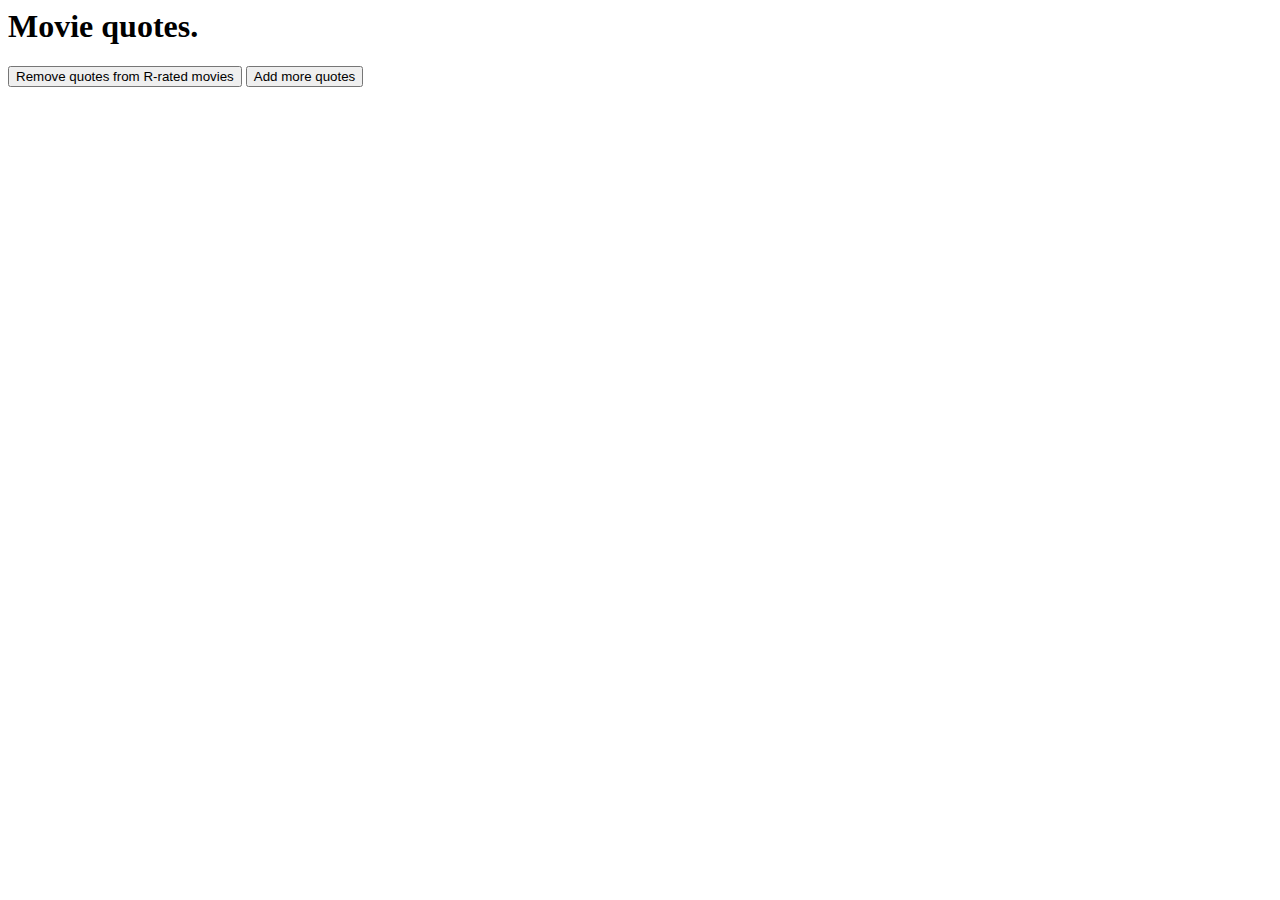
<file: basic-data-join/index.html>
<html lang="en">
<head>
  <meta charset="UTF-8">
  <title>Data Joins with D3</title>
</head>
<body>
  <h1>Movie quotes.</h1>
  <ul id="quotes"></ul>
  <button class="remove">Remove quotes from R-rated movies</button>
  <button class="add">Add more quotes</button>
  <script src="https://d3js.org/d3.v5.min.js"></script>
  <script src="app.js"></script>
</body>
</html>
</file>
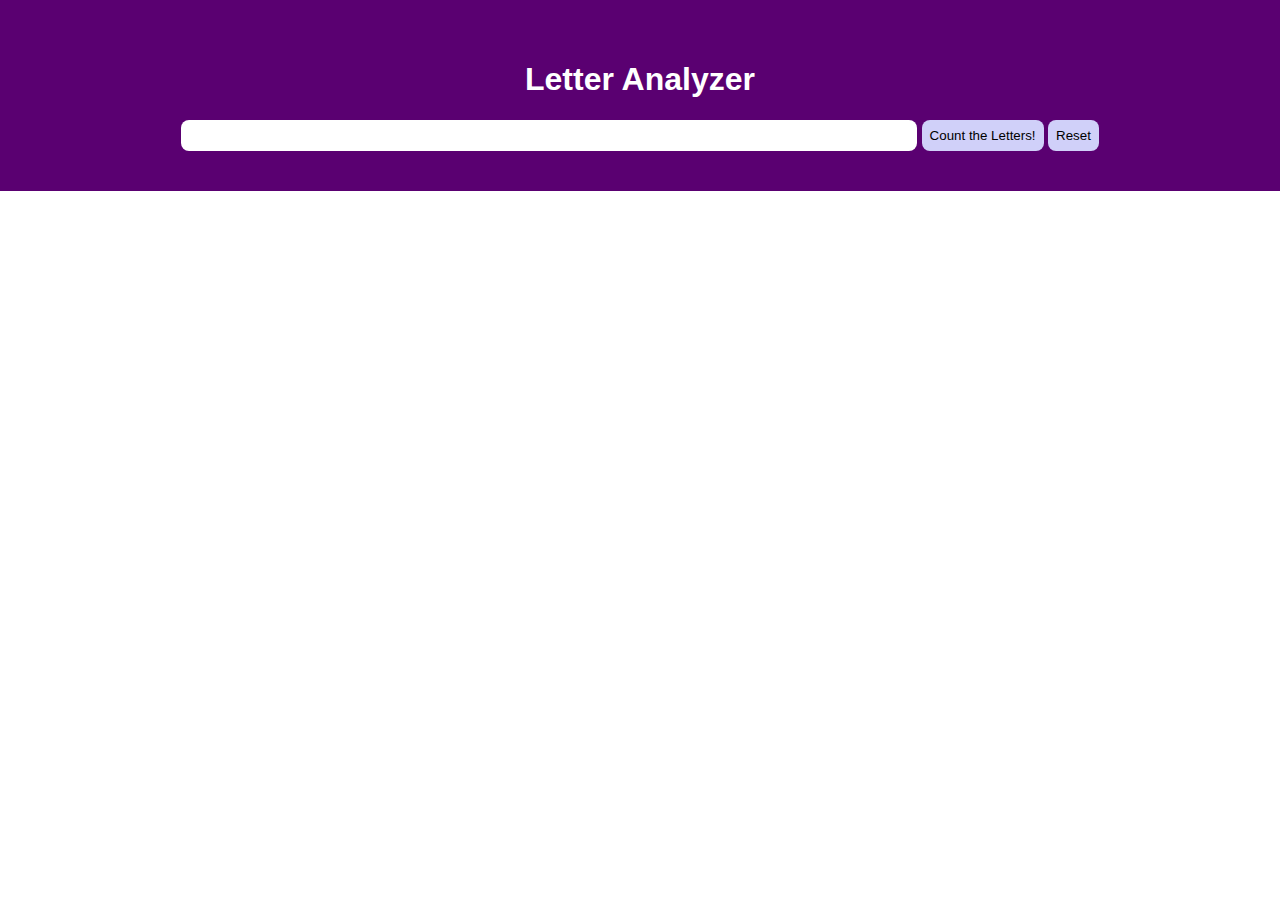
<file: frequency-app-svg/index.html>
<!DOCTYPE html>
<html lang="en">
<head>
  <meta charset="UTF-8">
  <title>Frequency Count</title>
  <link rel="stylesheet" href="style.css">
</head>
<body>
  <header> 
    <h1>Letter Analyzer</h1>
    <form id="form">
      <input type="text">
      <button type="submit" id="countBtn">Count the Letters!</button>
      <button id="reset" type="button">Reset</button>
    </form>
  </header>
  <div>
    <h2 id="phrase"></h2>
    <h4 id="count"></h4>
    <svg
      version="1.1"
      baseProfile="full"
      xmlns="http://www.w3.org/2000/svg"
      id="letters">
    </svg>
  </div>
  <script src="https://d3js.org/d3.v4.js"></script>
  <script src="app.js"></script>
</body>
</html>
</file>
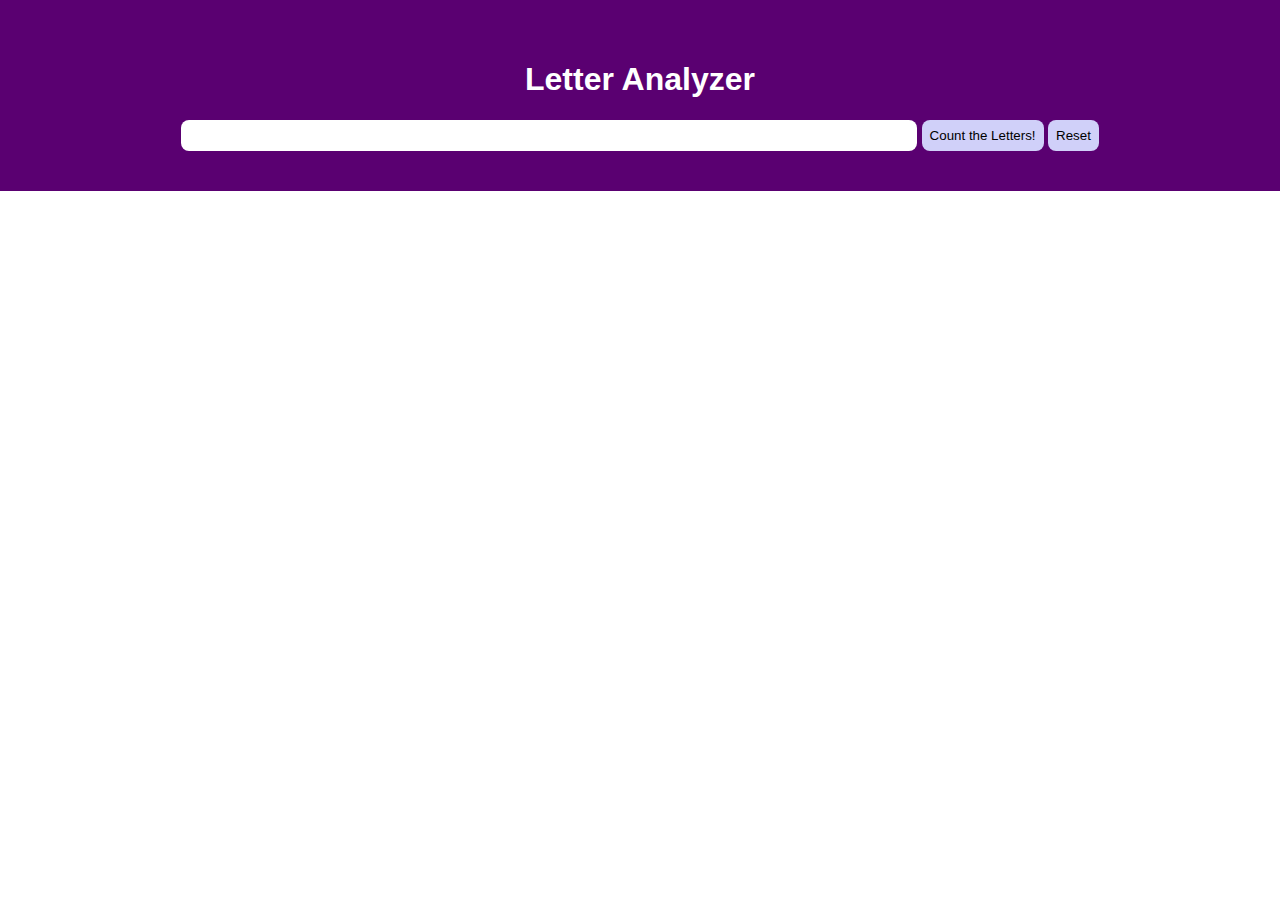
<file: frequency-app/index.html>
<!DOCTYPE html>
<html lang="en">
<head>
  <meta charset="UTF-8">
  <title>Frequency Count</title>
  <link rel="stylesheet" href="style.css">
</head>
<body>
  <header> 
    <h1>Letter Analyzer</h1>
    <form id="form">
      <input type="text">
      <button type="submit" id="countBtn">Count the Letters!</button>
      <button id="reset" type="button">Reset</button>
    </form>
  </header>
  <div>
    <h2 id="phrase"></h2>
    <h4 id="count"></h4>
    <div id="letters"></div>
  </div>
  <script src="https://d3js.org/d3.v4.js"></script>
  <script src="app.js"></script>
</body>
</html>
</file>
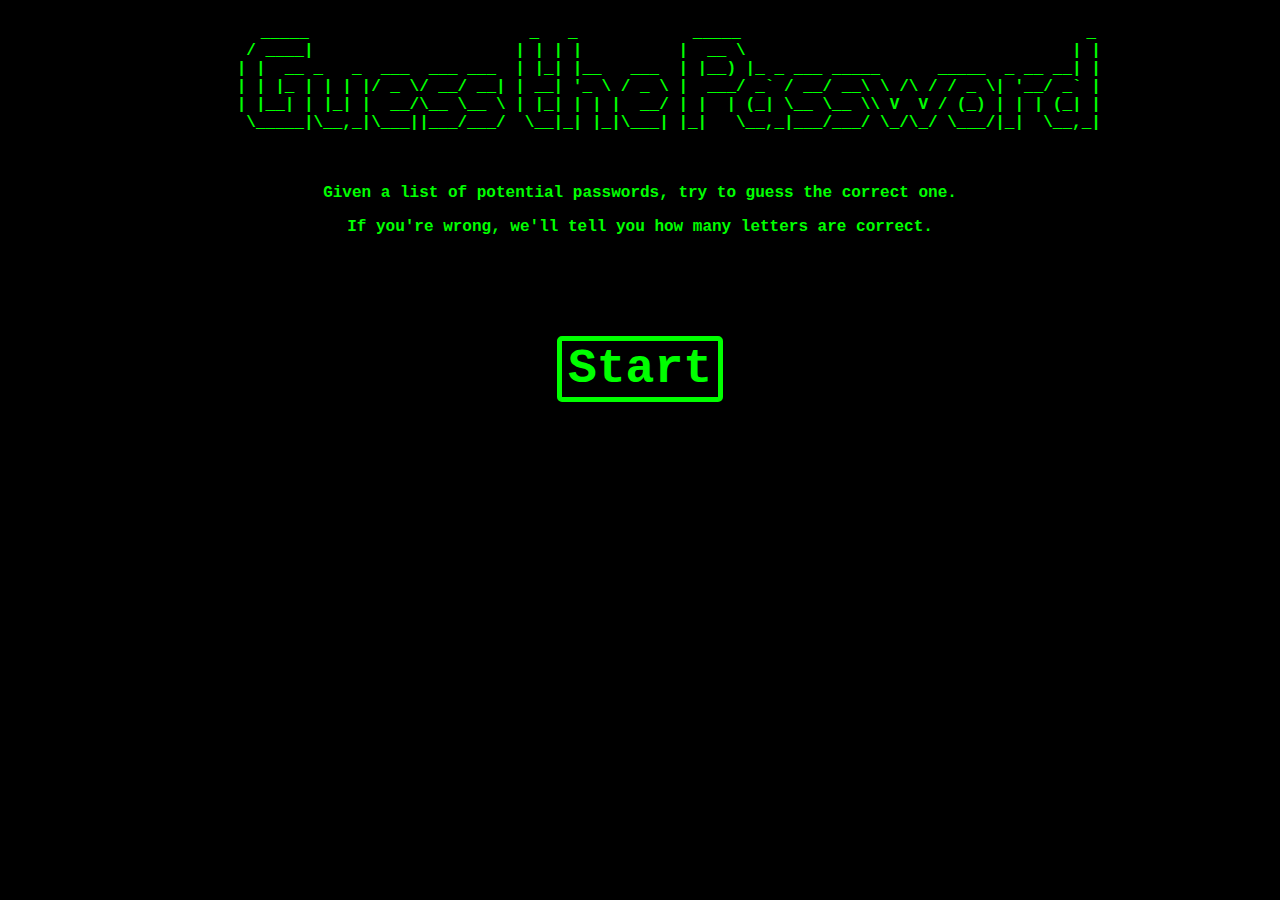
<file: guess-the-password/index.html>
<!DOCTYPE html>
<html lang="en">
<head>
  <meta charset="UTF-8">
  <title>Document</title>
  <link rel="stylesheet" href="style.css">
</head>
<body>
  <div id="start-screen" class="show">
    <pre>
        _____                       _   _            _____                                    _
       / ____|                     | | | |          |  __ \                                  | |
      | |  __ _   _  ___  ___ ___  | |_| |__   ___  | |__) |_ _ ___ _____      _____  _ __ __| |
      | | |_ | | | |/ _ \/ __/ __| | __| '_ \ / _ \ |  ___/ _` / __/ __\ \ /\ / / _ \| '__/ _` |
      | |__| | |_| |  __/\__ \__ \ | |_| | | |  __/ | |  | (_| \__ \__ \\ V  V / (_) | | | (_| |
       \_____|\__,_|\___||___/___/  \__|_| |_|\___| |_|   \__,_|___/___/ \_/\_/ \___/|_|  \__,_|

    </pre>
    <p>Given a list of potential passwords, try to guess the correct one.</p>
    <p>If you're wrong, we'll tell you how many letters are correct.</p>
    <button id="start">Start</button>
  </div>
  <div id="game-screen" class="hide">
    <ul id="word-list"></ul>
    <p>Click on a word to make a guess.</p>
    <p id="guesses-remaining"></p>
    <p id="winner" class="hide">Congratulations! You win! <a href="./index.html">Play again?</a></p>
    <p id="loser" class="hide">Sorry, you lost. <a href="./index.html">Play again?</a></p>
  </div>
  <script src="https://d3js.org/d3.v4.js"></script>
  <script src="words.js"></script>
  <script src="d3app.js"></script>
</body>
</html>
</file>
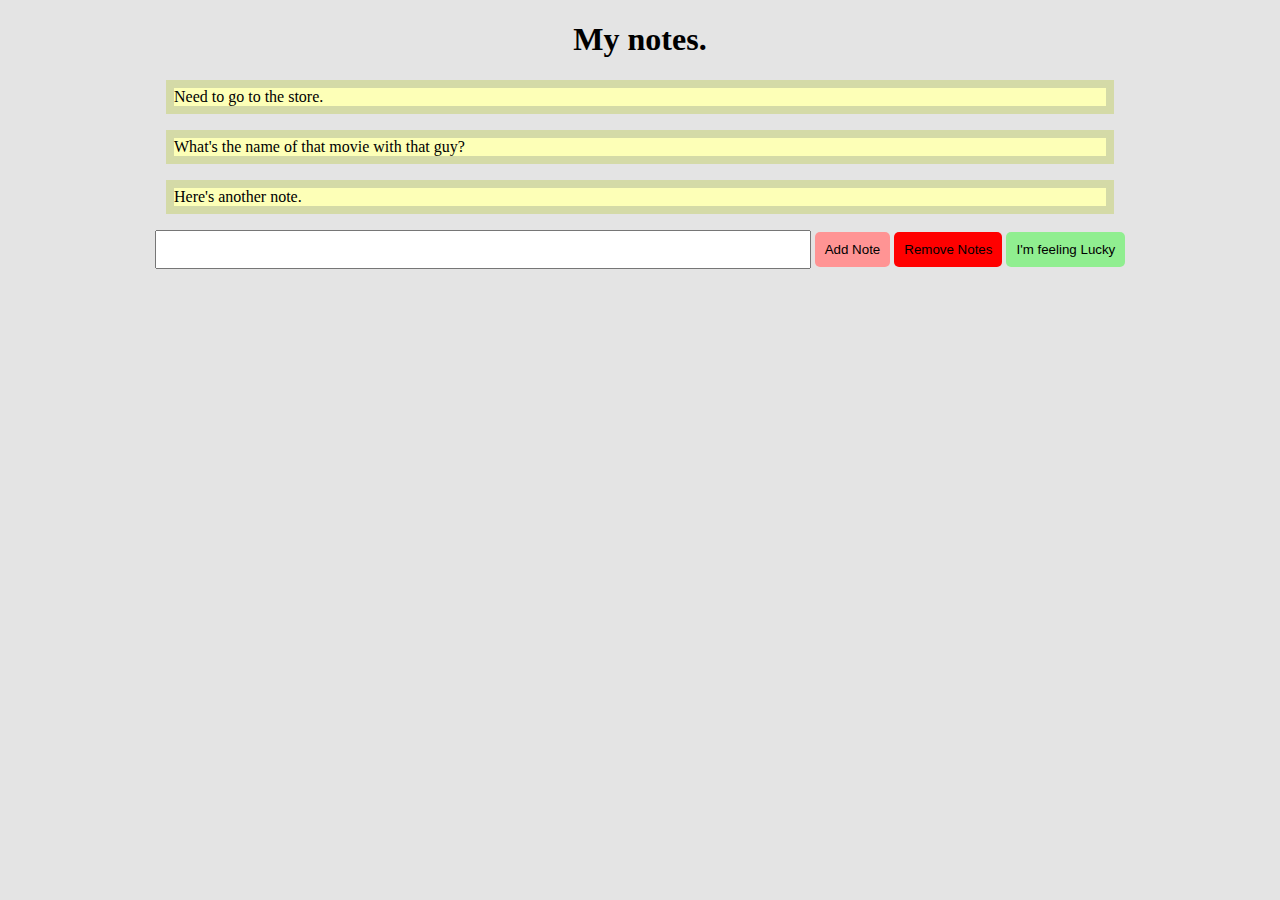
<file: Notes-App/index.html>
<!DOCTYPE html>
<html lang="en">
<head>
  <meta charset="UTF-8">
  <title>Event Listeners in D3</title>
  <link rel="stylesheet" href="style.css">
</head>
<body>
  <h1>My notes.</h1>
  <div id="notes">
    <p class="note">
      Need to go to the store.
    </p>
    <p class="note">
      What's the name of that movie with that guy?
    </p>
    <p class="note">
      Here's another note.
    </p>
  </div>
  <p class="preview hide"></p>
  <form id="new-note">
    <input type="text">
    <button type="submit">Add Note</button>
    <button class="remove-button" type="button">Remove Notes</button>
    <button class="lucky-button" type="button">I'm feeling Lucky</button>
  </form>
  <script src="https://d3js.org/d3.v4.js"></script>
  <script src="app.js"></script>
</body>
</html>
</file>
<file: frequency-app-svg/style.css>
body {
  margin: 0;
  text-align: center;
}

header {
  padding: 40px;
  background-color: #5a0071;
  color: white;
  font-family: sans-serif;
}

form > input {
  width: 60%;
  padding: 8px;
  border-radius: 8px;
  border: none;
}

form > button {
  padding: 8px;
  border-radius: 8px;
  background-color: #d0d0f9;
  border: none;
}

form > button:hover {
  cursor: pointer;
  background-color: #6a6a8e;
}

#letters {
  margin: 20px auto 0;
}

.letter {
  fill: #ffc800;
}

.new {
  fill: #ffffff;
}
</file>
<file: frequency-app/style.css>
body {
  margin: 0;
  text-align: center;
}

header {
  padding: 40px;
  background-color: #5a0071;
  color: white;
  font-family: sans-serif;
}

form > input {
  width: 60%;
  padding: 8px;
  border-radius: 8px;
  border: none;
}

form > button {
  padding: 8px;
  border-radius: 8px;
  background-color: #d0d0f9;
  border: none;
}

form > button:hover {
  cursor: pointer;
  background-color: #6a6a8e;
}

#letters {
  margin: 20px auto 0;
  width: 800px;
}

.letter {
  display: inline-block;
  text-align: center;
  background-color: #ffc800;
  vertical-align: bottom;
}

.new {
  font-size: 1.5em;
  color: #ffffff;
}
</file>
<file: guess-the-password/style.css>
* {
  font-family: "Courier New";
  font-weight: bold;
  color: #00FF00;
}

body {
  background: black;
}

#start-screen,
#game-screen {
  text-align: center;
  overflow: hidden;  
}

#game-screen.show {
  transition-delay: 1s;
}

.show {
  max-height: 1000px;
  transition-duration: 1s;
  display: block;
}

.hide {
  max-height: 0;
  overflow: hidden;
  transition-duration: 1s;
}

#start {
  background-color: black;
  border: 5px solid #00FF00;
  border-radius: 5px;
  font-size: 3em;
  display: block;
  margin: 100px auto;
}

#start:hover {
  cursor: pointer;
  background-color: #00FF00;
  color: black;
}

#start:active,
#start:focus {
  outline: none;
}

#word-list {
  list-style-type: none;
  padding: 0;
}

#word-list > li {
  padding: 5px;
}

#word-list > li.disabled {
  color: #ccc;
}

#word-list > li:not(.disabled):hover {
  color: yellow;
  font-size: 1.5em;
  cursor: pointer;
}
</file>
<file: Notes-App/style.css>
body {
    background-color: #e4e4e4;
  }
  
  h1 {
    text-align: center;
  }
  
  #notes, .preview {
    margin: 0 auto 16px;
    width: 75%;
  }
  
  .note .preview {
    border-radius: 8px;
    padding: 10px;
  }

  .note {
    background-color: #fdffb7;
    border: 8px solid #d4daa7;
    margin: 16px 0;
  }

  .preview {
    background-color: #b8ffba;
    border: 8px solid #4caf50;
    box-sizing: border-box;
  }

  .hide {
      display: none;
  }
  
  form {
    text-align: center;
  }
  
  input {
    width: 50%;
  }
  
  input,
  button {
    padding: 10px;
  }
  
  button {
    background-color: #ff9494;
    border: none;
    border-radius: 5px;
  }
  
  button:hover {
    cursor: pointer;
    background-color: #fe2222;
  }
  
  button:focus {
    outline: none;
  }

  .remove-button{
    background: red;
  }

  .remove-button:hover{
    background: darkred;
  }

  .lucky-button{
    background: lightgreen;
    
  }
  .lucky-button:hover{
    background: green;
  }
</file>
